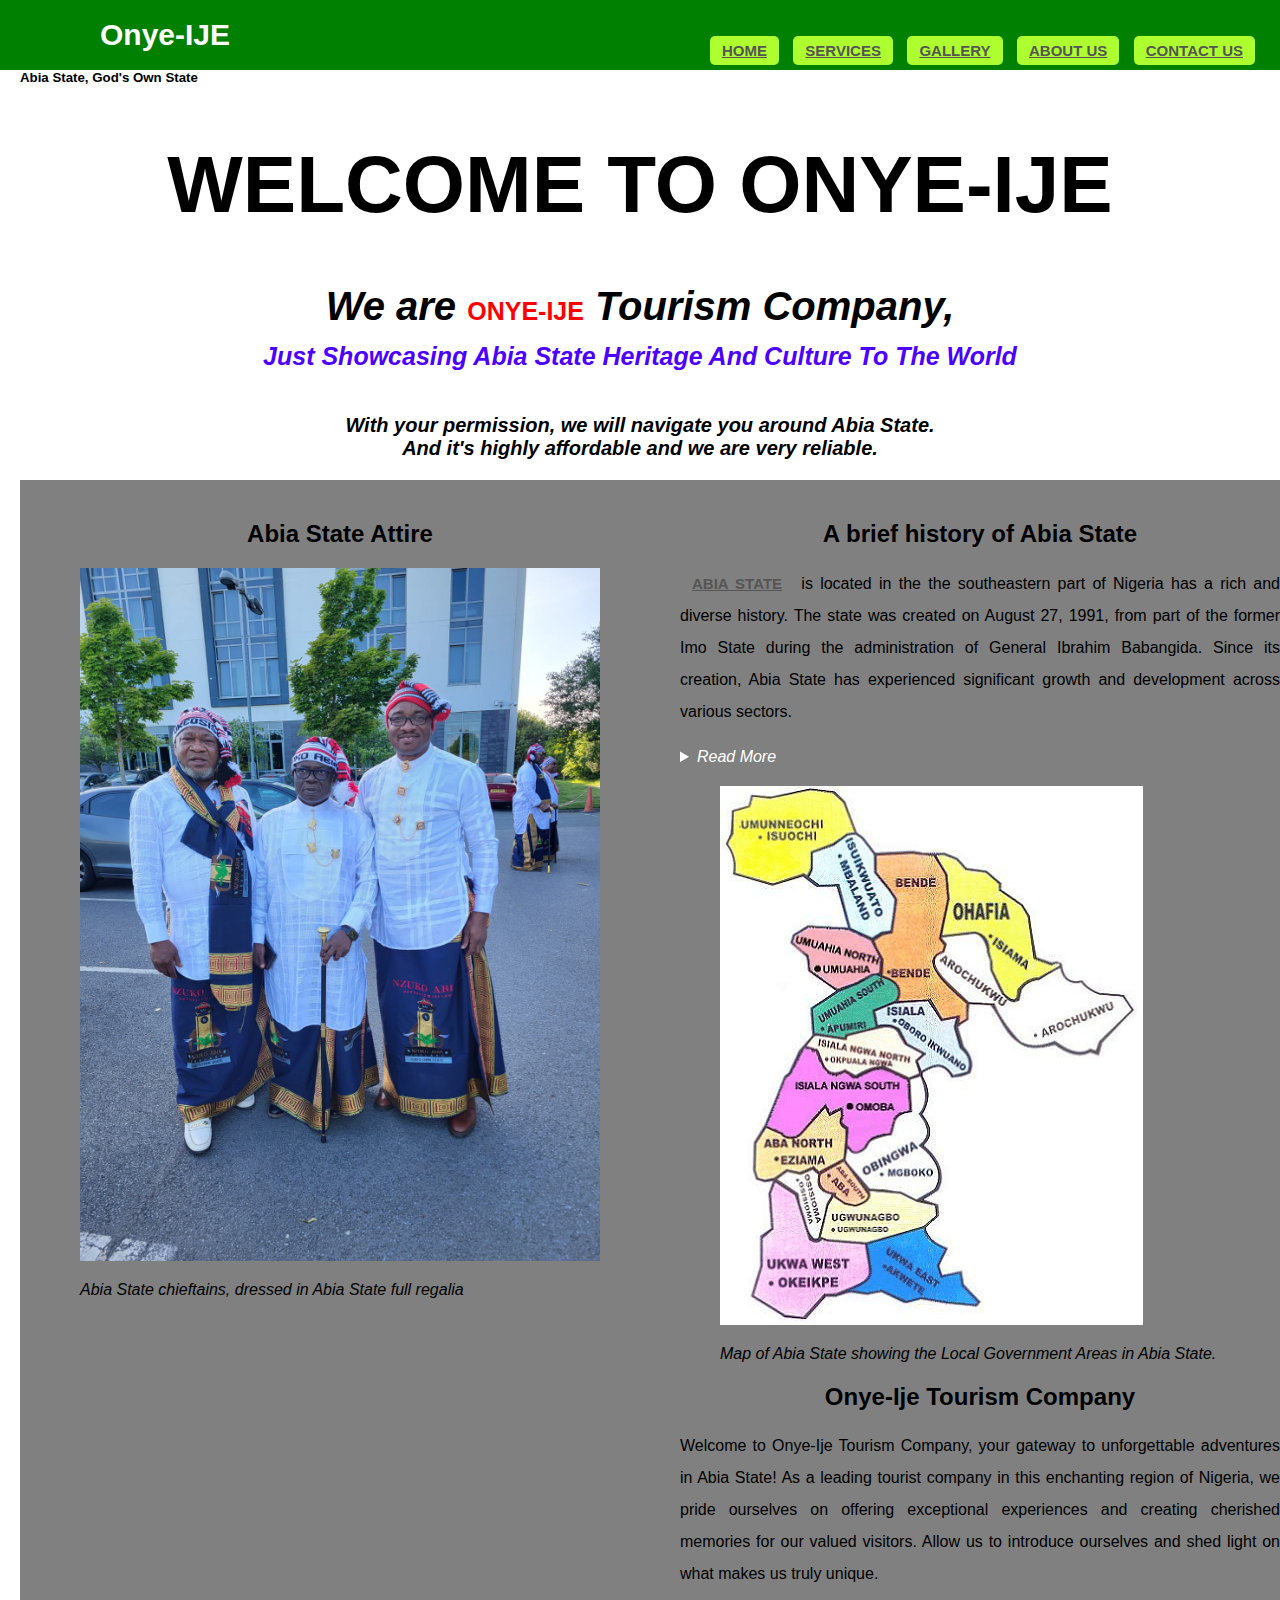
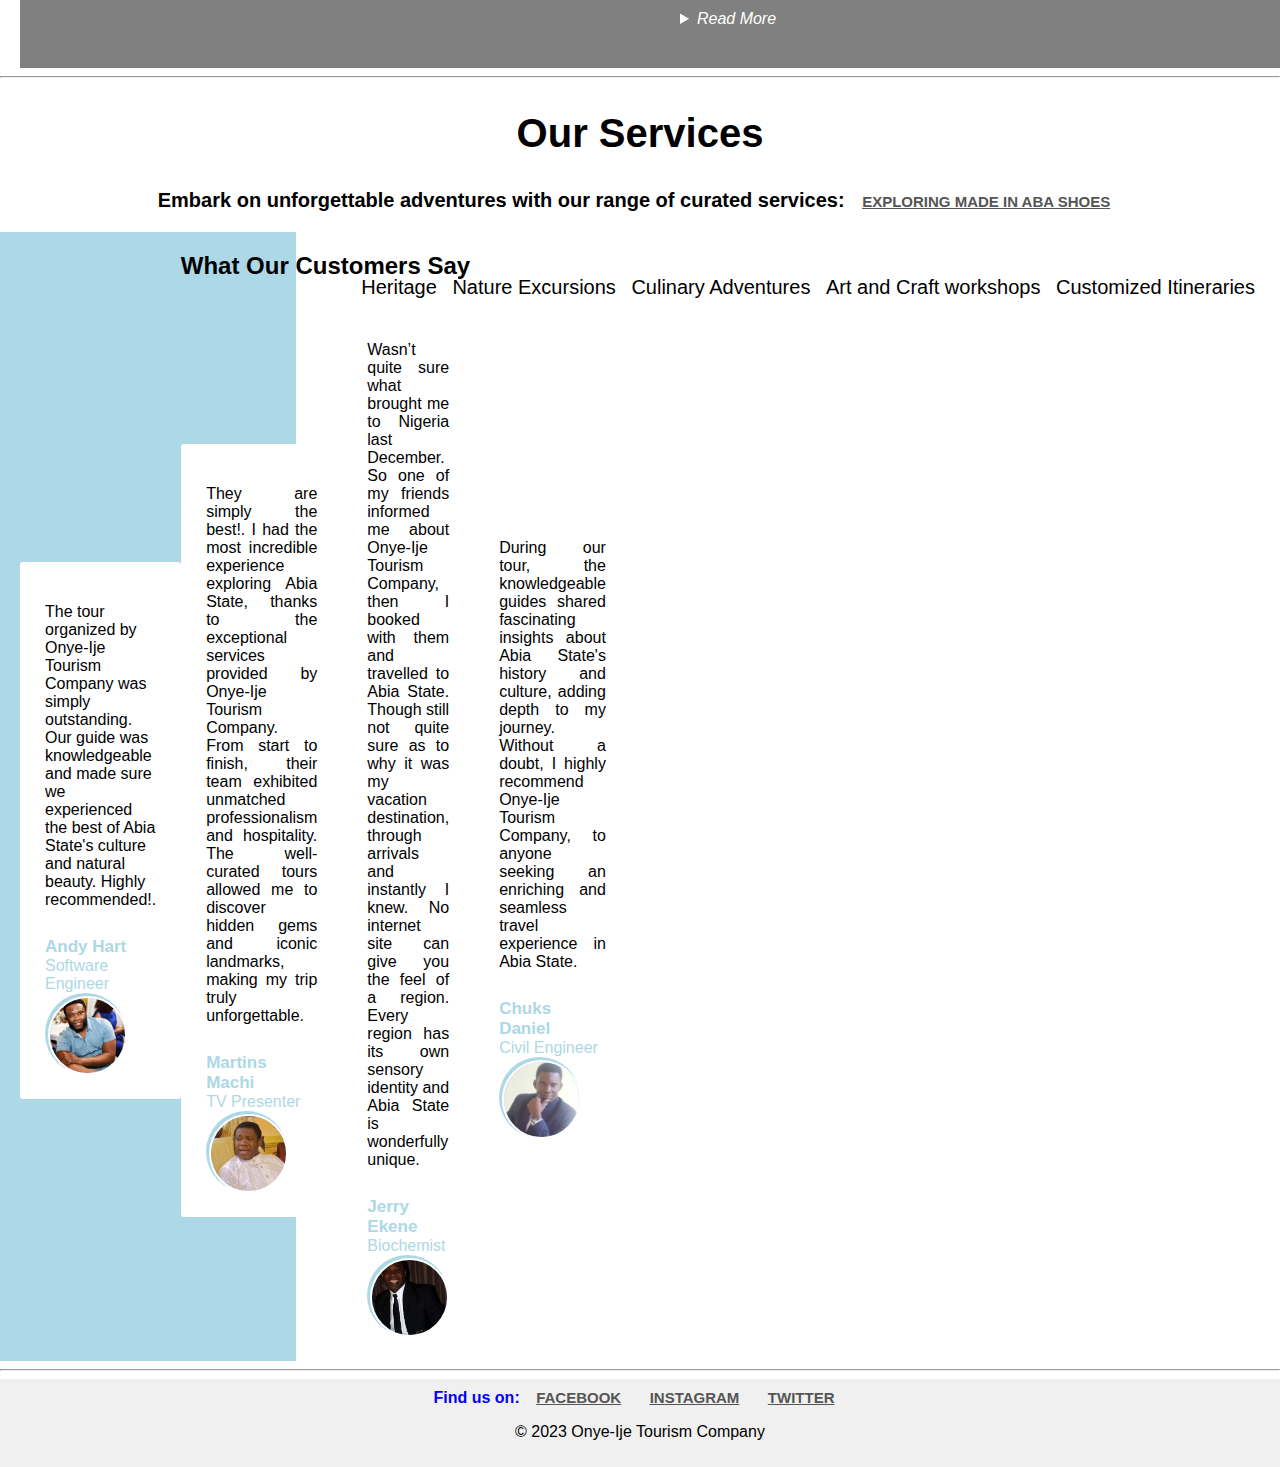
<file: index.html>
<!DOCTYPE html>
<html lang="en">

<head>
    <meta charset="UTF-8">
    <meta http-equiv="X-UA-Compatible" content="IE=edge">
    <meta name="viewport" content="width=device-width, initial-scale=1.0">
    <meta name="description" content="tourism in abia state">
    <meta name="keywords" content="Abia State, tourism, Onye-Ije Tourism Company">
    <meta name="author" content="Charles Onye">
    <link rel="stylesheet" href="assets/css/style.css">
    <title>Onye-Ije Tourism Company</title>
</head>

<body>
    <header>
        <nav>
            <label class="logo">Onye-IJE</label>
            <ul>
                <li><a href="index.html" class="navbar-item">Home</a></li>
                <li><a href="services.html" class="navbar-item">Services</a></li>
                <li><a href="gallery.html" class="navbar-item">Gallery</a></li>
                <li><a href="about.html" class="navbar-item">About Us</a></li>
                <li><a href="contact.html" class="navbar-item">Contact Us</a></li>
            </ul>
        </nav>
    </header>
    <div>
        <h5>Abia State, God's Own State</h5>
    </div>
    <div class="welcome">
        <h1 id="welcome">Welcome to Onye-Ije</h1>
        <p id="onye">We are <span id="ije">Onye-Ije</span> Tourism Company, <br> <strong>Just showcasing Abia State
                heritage
                and culture to the world</strong>
        </p>
        <p id="permit">With your permission, we will navigate you around Abia State. <br> And it's highly affordable
            and we are very reliable.
        </p>
    </div>
    <section class="content">
        <div class="column">
            <h2>Abia State Attire</h2>
            <figure>
                <img src="assets/images/abiaattire3.JPG" alt="abia attire" aria-labelledby="attire-description">
                <p id="attire-description">Abia State chieftains, dressed in Abia State full regalia</p>
            </figure>
        </div>
        <div class="column">
            <h2>A brief history of Abia State</h2>
            <p class="state">
                <a href="https://www.britannica.com/place/Abia" target="_blank">Abia State</a> is located in the
                the southeastern part of Nigeria has a rich and diverse history. The state was created on August 27,
                1991,
                from part of the former Imo State during the administration of General Ibrahim Babangida. Since its
                creation, Abia State has experienced significant growth and development across various sectors.
            <details class="readmore">
                <summary>Read More</summary>
                The history of Abia State dates back to the pre-colonial era when various ethnic groups inhabited the
                region. The main indigenous groups are the Igbo people, including the Ngwa, Abiriba, and Bende
                subgroups. These groups had vibrant socio-economic and political structures that contributed to the
                region's development.

                During the colonial era, Abia State, along with other parts of present-day southeastern Nigeria, fell
                under British control. The region was administered as part of the Eastern Region and later the East
                Central State after Nigeria gained independence in 1960.

                After the creation of Abia State in 1991, the state's capital is located in Umuahia. Aba is a major
                commercial and industrial city in the state. Aba has since played a significant role
                in the state's economic growth, serving as a hub for trade, manufacturing, and entrepreneurship.

                Abia State is renowned for its entrepreneurial spirit, with a thriving private sector that contributes
                to the state's economy. Industries such as textiles, footwear manufacturing, food processing, and
                plastics have flourished in Aba, earning it the nickname "Aba made."

                The state has also made significant strides in education, with the establishment of various tertiary
                institutions, including Abia State University, Michael Okpara University of Agriculture, and Abia State
                Polytechnic.

                In terms of governance, Abia State has had several administrations since its creation, each making
                efforts to drive development, infrastructure, and social welfare programs.

                Abia State is known for its cultural heritage, vibrant festivals, and artistic traditions. The state
                celebrates the colorful New Yam Festival (Iri-Ji) and other cultural events that showcase the richness
                of Igbo culture.

                Overall, Abia State has evolved into a dynamic and economically vibrant state, fostering growth in
                various sectors and contributing to Nigeria's socio-cultural fabric. The resilience and entrepreneurial
                spirit of its people have played
                a pivotal role in the state's progress, making it a significant part of Nigeria's history and
                development.
            </details>
            </p>
            <figure>
                <img src="assets/images/abiamap.png" alt="abia state map" aria-labelledby="map-description">
                <p id="map-description">Map of Abia State showing the Local Government Areas in Abia State.</p>
            </figure>
            <h2>Onye-Ije Tourism Company</h2>
            <p class="state">
                Welcome to Onye-Ije Tourism Company, your gateway to unforgettable adventures in Abia State! As a
                leading tourist company in this enchanting region of Nigeria, we pride ourselves on offering
                exceptional experiences and creating cherished memories for our valued visitors. Allow us to
                introduce ourselves and shed light on what makes us truly unique.
            <details class="readmore">
                <summary>Read More</summary>
                At Onye-Ije Tourism, we understand that every traveller seeks something special, something that sets
                their journey apart. That's why we go above and beyond to provide personalized and tailor-made
                tours, ensuring that each excursion reflects your individual preferences and interests. Whether you
                are a history buff, a nature enthusiast, a culture lover, or simply someone in search of relaxation,
                we have an incredible range of experiences waiting for you.

                What truly sets us apart is our deep-rooted connection to Abia State. We are locals who are
                passionate about our home, and we take great pride in showcasing the beauty, diversity, and hidden
                gems that make Abia State so extraordinary. Our team of expert guides are not only knowledgeable
                about the popular tourist attractions but also possess an intimate understanding of the lesser-known
                treasures tucked away in our picturesque landscapes. From the breathtaking
                <a href="https://www.nigeriagalleria.com/Nigeria/States_Nigeria/Abia/Akwete-Weavers.html">Akwete
                    Weavers</a>
                to the mesmerizing Arochukwu Long Juju Slave Route, we'll reveal the secrets and stories that make
                Abia State come alive.

                Safety and comfort are paramount to us. We meticulously plan and execute each tour, ensuring that
                you can explore with peace of mind. Our professional guides are well-trained, friendly, and
                committed to providing you with a seamless and enjoyable experience throughout your journey. We
                carefully select our
                accommodation partners, ensuring they offer comfort, quality, and authenticity, enabling you to
                relax and rejuvenate after a
                day filled with exploration.

                When you choose Onye-Ije Tourism Company, you choose a company that values responsible tourism. We
                are dedicated to preserving the natural and cultural heritage of Abia State, supporting local
                communities, and
                minimizing our ecological footprint. By traveling with us, you actively contribute to the
                sustainable development
                of the region and leave a positive impact on the lives of the people you encounter.

                So, whether you're captivated by the charm of Umuahia, yearn to witness the wonders of the Arochukwu
                Caves, or wish to immerse yourself in the vibrant markets and festivals of Abia State, Onye-Ije
                Tourism is your ideal companion. Come join us, and together let's embark on an extraordinary journey
                through the heart of
                Nigeria's cultural tapestry. Your adventure awaits!
            </details>
            </p>
        </div>
    </section>
    <hr>
    <article>
        <section>
            <h2 id="services">Our Services</h2>
            <p id="embark">
                Embark on unforgettable adventures with our range of curated services:
                <a
                    href="https://www.thisdaylive.com/index.php/2020/11/29/na-aba-made-a-case-study-on-aba-shoe-industry">Exploring
                    Made in Aba Shoes</a>
            </p>
            <ul id="articles">
                <li>Heritage</li>
                <li>Nature Excursions</li>
                <li>Culinary Adventures</li>
                <li>Art and Craft workshops</li>
                <li>Customized Itineraries</li>
            </ul>
        </section>
    </article>
    <section class="testimonials">
        <h2>What Our Customers Say</h2>
        <div class="wrapper">
            <div class="box">
                <p>The tour organized by Onye-Ije Tourism Company was simply outstanding. Our guide was knowledgeable
                    and made sure we experienced the best of Abia State's culture and natural beauty. Highly
                    recommended!.
                </p>
                <div class="tour">
                    <div class="info">
                        <div class="name">Andy Hart</div>
                        <div class="job">Software Engineer</div>
                    </div>
                </div>
                <div class="image">
                    <img src="assets/images/onyeami.jpg" alt="Onyeami" class="photo">
                </div>
            </div>
            <div class="box">
                <p class="best">
                    They are simply the best!. I had the most incredible experience exploring Abia State,
                    thanks to the exceptional services provided by Onye-Ije Tourism Company. From start to finish, their
                    team exhibited unmatched professionalism and hospitality. The well-curated tours allowed me to
                    discover hidden gems and iconic landmarks, making my trip truly unforgettable.
                </p>
                <div class="tour">
                    <div class="info">
                        <div class="name">Martins Machi</div>
                        <div class="job">TV Presenter</div>
                    </div>
                </div>
                <div class="image">
                    <img src="assets/images/martins.JPG" alt="Martins" class="photo">
                </div>
            </div>
            <div class="box">
                <p class="best">
                    Wasn’t quite sure what brought me to Nigeria last December. So one of my friends informed me about
                    Onye-Ije Tourism Company, then I booked with them and travelled to Abia State. Though still not
                    quite
                    sure as to why it was my
                    vacation destination, through arrivals and instantly I knew. No internet site can give you the feel
                    of a
                    region. Every region
                    has its own sensory identity and Abia State is wonderfully unique.
                </p>
                <div class="tour">
                    <div class="info">
                        <div class="name">Jerry Ekene</div>
                        <div class="job">Biochemist</div>
                    </div>
                </div>
                <div class="image">
                    <img src="assets/images/ekene.jpg" alt="Jerry" class="photo">
                </div>
            </div>
            <div class="box">
                <p class="best">
                    During our tour, the knowledgeable guides shared fascinating insights about Abia State's history
                    and culture, adding depth to my journey. Without a doubt, I highly recommend Onye-Ije Tourism
                    Company, to anyone seeking an enriching and seamless travel experience in Abia State.
                </p>
                <div class="tour">
                    <div class="info">
                        <div class="name">Chuks Daniel</div>
                        <div class="job">Civil Engineer</div>
                    </div>
                </div>
                <div class="image">
                    <img src="assets/images/chuks.jpg" alt="Chuks" class="photo">
                </div>
            </div>
        </div>
    </section>
    <hr>
    <footer>
        <span>Find us on:</span>
        <a href="https://www.facebook.com/" target="_blank" rel="noopener">Facebook</a>
        <a href="https://www.instagram.com/" target="_blank" rel="noopener">Instagram</a>
        <a href="https://twitter.com/" target="_blank" rel="noopener">Twitter</a>
        <p>© 2023 Onye-Ije Tourism Company</p>
    </footer>

</body>

</html>
</file>
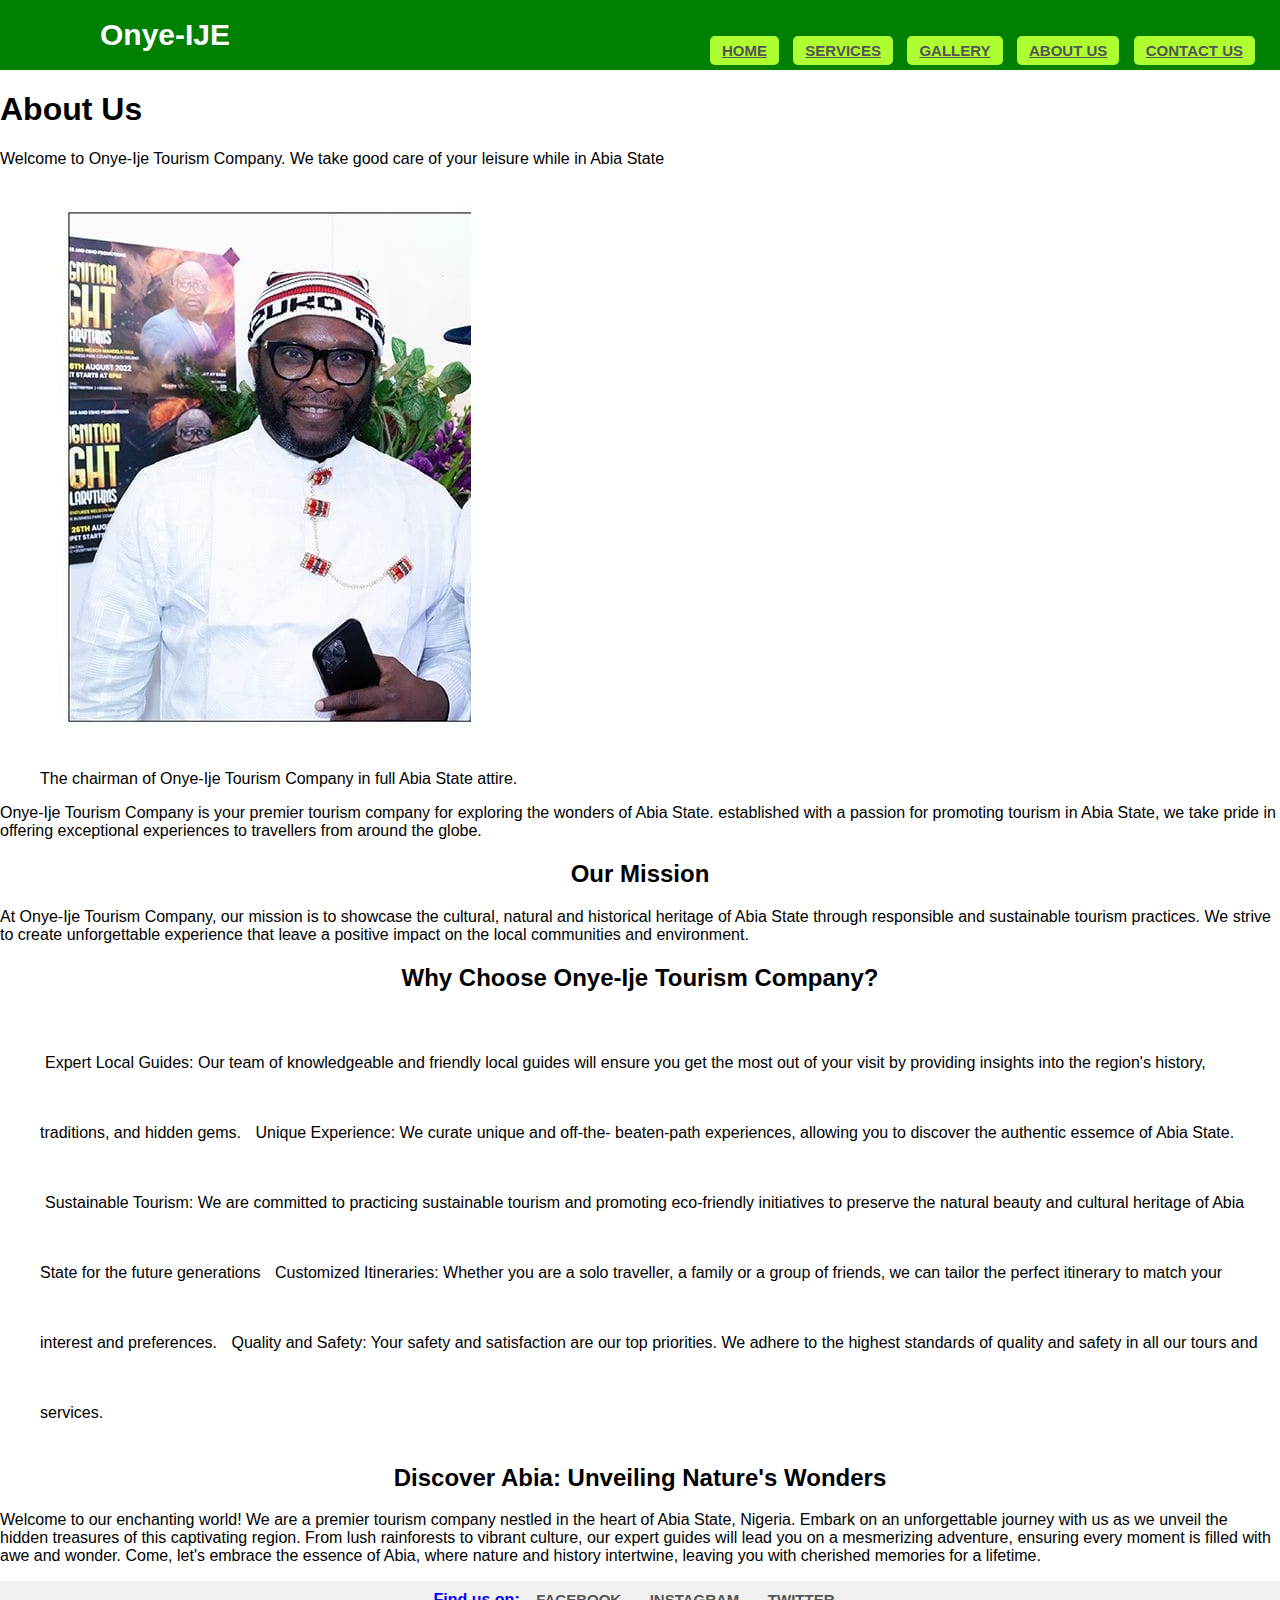
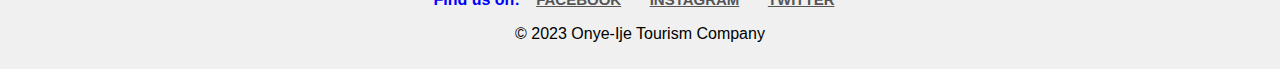
<file: about.html>
<!DOCTYPE html>
<html lang="en">

<head>
    <meta charset="UTF-8">
    <meta http-equiv="X-UA-Compatible" content="IE=edge">
    <meta name="viewport" content="width=device-width, initial-scale=1.0">
    <meta name="description" content="tourism in abia state">
    <meta name="keywords" content="Abia State, tourism, Onye-Ije Tourism Company">
    <meta name="author" content="Charles Onye">
    <link rel="stylesheet" href="assets/css/style.css">
    <title>Onye-Ije Tourism Company</title>
</head>

<body>
    <header>
        <nav>
            <label class="logo">Onye-IJE</label>
            <ul>
                <li><a href="index.html" class="navbar-item">Home</a></li>
                <li><a href="services.html" class="navbar-item">Services</a></li>
                <li><a href="gallery.html" class="navbar-item">Gallery</a></li>
                <li><a href="about.html" class="navbar-item">About Us</a></li>
                <li><a href="contact.html" class="navbar-item">Contact Us</a></li>
            </ul>
        </nav>
    </header>
    <div>
        <h1>About Us</h1>
        <p>Welcome to Onye-Ije Tourism Company. We take good care of your leisure while in Abia State</p>
        <figure>
            <img src="assets/images/onye-military.JPG" alt="Chairman" aria-labelledby="chairman-description">
            <p id="chairman-description">The chairman of Onye-Ije Tourism Company in full Abia State attire.</p>
        </figure>
        <p>
            Onye-Ije Tourism Company is your premier tourism company for exploring the wonders of Abia State.
            established with a passion for promoting tourism in Abia State, we take pride in offering exceptional
            experiences to travellers from around the globe.
        </p>
    </div>
    <div>
        <h2>Our Mission</h2>
        <p>
            At Onye-Ije Tourism Company, our mission is to showcase the cultural, natural and historical heritage
            of Abia State through responsible and sustainable tourism practices. We strive to create unforgettable
            experience that leave a positive impact on the local communities and environment.
        </p>
    </div>
    <div>
        <h2>Why Choose Onye-Ije Tourism Company?</h2>
        <ul>
            <li>Expert Local Guides: Our team of knowledgeable and friendly local guides will ensure you get the
                most out of your
                visit by providing insights into the region's history, traditions, and hidden gems.
            </li>
            <li>Unique Experience: We curate unique and off-the- beaten-path experiences, allowing you to discover
                the authentic essemce of Abia State.</li>
            <li>Sustainable Tourism: We are committed to practicing sustainable tourism and promoting eco-friendly
                initiatives to preserve the natural beauty
                and cultural heritage of Abia State for the future generations
            </li>
            <li>Customized Itineraries: Whether you are a solo traveller, a family or a group of friends, we can
                tailor the perfect itinerary to match your
                interest and preferences.
            </li>
            <li>Quality and Safety: Your safety and satisfaction are our top priorities. We adhere to the highest
                standards of quality and safety in all our
                tours and services.
            </li>
        </ul>
    </div>
    <section>
        <div>
            <h2>Discover Abia: Unveiling Nature's Wonders</h2>
            <p>
                Welcome to our enchanting world! We are a premier tourism company nestled in the heart
                of Abia State, Nigeria. Embark on an unforgettable journey with us as we unveil the hidden treasures of
                this
                captivating
                region. From lush rainforests to vibrant culture, our expert guides will lead you on a mesmerizing
                adventure,
                ensuring every moment is filled with awe and wonder. Come, let's embrace the essence of Abia, where
                nature
                and history
                intertwine, leaving you with cherished memories for a lifetime.
            </p>
        </div>
    </section>
    <footer>
        <span>Find us on:</span>
        <a href="https://www.facebook.com/" target="_blank" rel="noopener">Facebook</a>
        <a href="https://www.instagram.com/" target="_blank" rel="noopener">Instagram</a>
        <a href="https://twitter.com/" target="_blank" rel="noopener">Twitter</a>
        <p>© 2023 Onye-Ije Tourism Company</p>
    </footer>
</body>

</html>
</file>
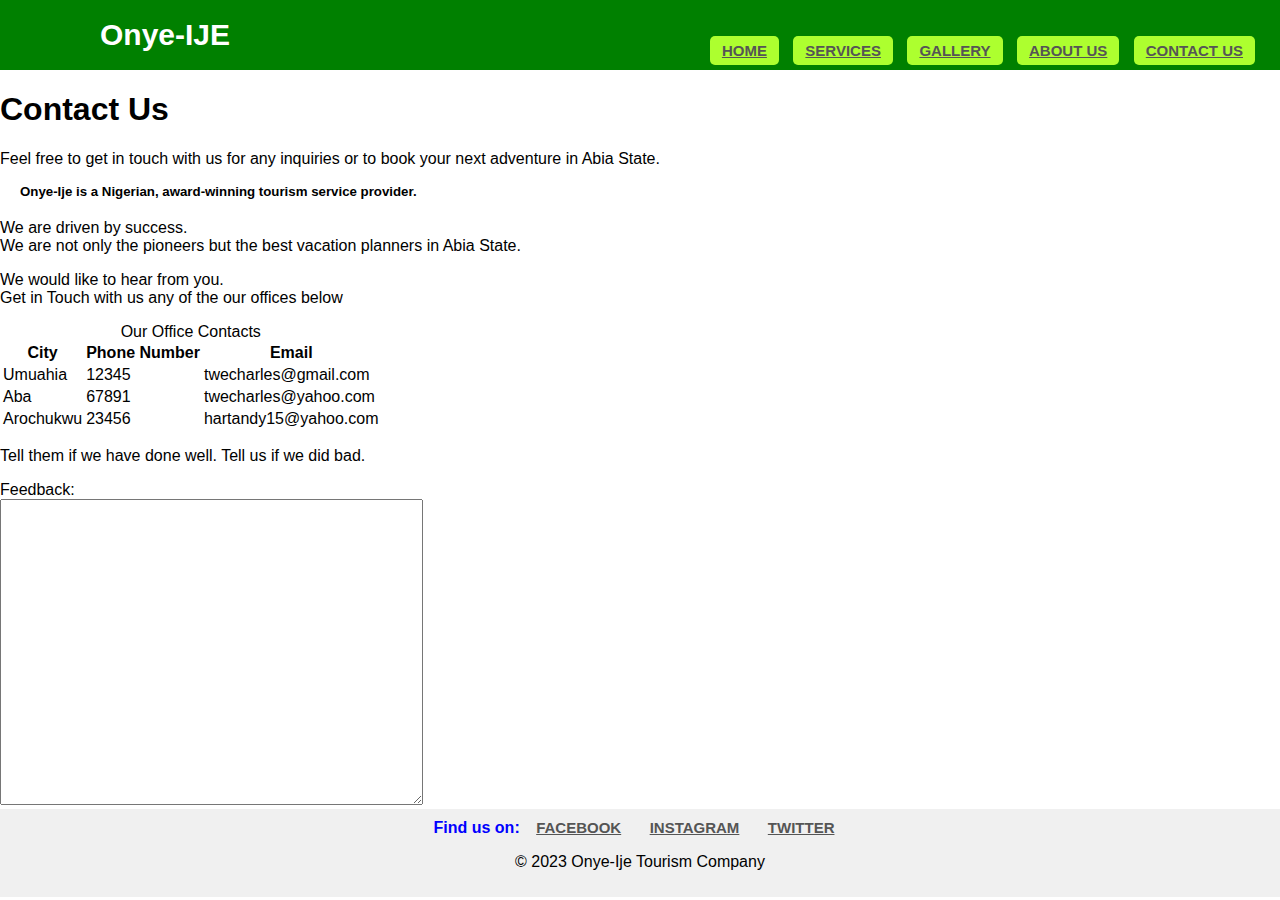
<file: contact.html>
<!DOCTYPE html>
<html lang="en">

<head>
    <meta charset="UTF-8">
    <meta http-equiv="X-UA-Compatible" content="IE=edge">
    <meta name="viewport" content="width=device-width, initial-scale=1.0">
    <meta name="description" content="tourism in abia state">
    <meta name="keywords" content="Abia State, tourism, Onye-Ije Tourism Company">
    <meta name="author" content="Charles Onye">
    <link rel="stylesheet" href="assets/css/style.css">
    <title>Onye-Ije Tourism Company</title>
</head>

<body>
    <header>
        <nav>
            <label class="logo">Onye-IJE</label>
            <ul>
                <li><a href="index.html" class="navbar-item">Home</a></li>
                <li><a href="services.html" class="navbar-item">Services</a></li>
                <li><a href="gallery.html" class="navbar-item">Gallery</a></li>
                <li><a href="about.html" class="navbar-item">About Us</a></li>
                <li><a href="contact.html" class="navbar-item">Contact Us</a></li>
            </ul>
        </nav>
    </header>
    <div>
        <h1>Contact Us</h1>
        <p>Feel free to get in touch with us for any inquiries or to book your next adventure in Abia State.</p>
    </div>
    <section>
        <div>
            <h5>Onye-Ije is a Nigerian, award-winning tourism service provider.</h5>
            <p>
                We are driven by success. <br> We are not only the pioneers but the best vacation planners in Abia
                State.
            </p>
        </div>
    </section>
    <section>
        <p>We would like to hear from you. <br>Get in Touch with us any of the our offices below</p>
        <div>
            <table class="contact-table">
                <caption>Our Office Contacts</caption>
                <tr>
                    <th>City</th>
                    <th>Phone Number</th>
                    <th>Email</th>
                </tr>
                <tr>
                    <td>Umuahia</td>
                    <td>12345</td>
                    <td>twecharles@gmail.com</td>
                </tr>
                <tr>
                    <td>Aba</td>
                    <td>67891</td>
                    <td>twecharles@yahoo.com</td>
                </tr>
                <tr>
                    <td>Arochukwu</td>
                    <td>23456</td>
                    <td>hartandy15@yahoo.com</td>
                </tr>
            </table>
        </div>
    </section>
    <section>
        <div>
            <p class="feedback">
                Tell them if we have done well. Tell us if we did bad.
            </p>
            <form>
                <label for="feedback" class="feedback">Feedback:</label>
                <br>
                <textarea name="feedback" class="feedback"
                    placeholder="Your feedback is highly appreciated, we can only do better if you tell us." cols="50"
                    rows="20">
                </textarea>
            </form>
        </div>
    </section>

    <footer>
        <span>Find us on:</span>
        <a href="https://www.facebook.com/" target="_blank" rel="noopener">Facebook</a>
        <a href="https://www.instagram.com/" target="_blank" rel="noopener">Instagram</a>
        <a href="https://twitter.com/" target="_blank" rel="noopener">Twitter</a>
        <p>© 2023 Onye-Ije Tourism Company</p>
    </footer>
</body>

</html>
</file>
<file: assets/css/style.css>
body {
    font-family: montserrat, Arial, sans-serif;
    margin: 0;
    padding: 0;
}

nav {
    background: green;
    height: 70px;
    width: 100%;
}

.logo {
    color: white;
    font-size: 30px;
    line-height: 70px;
    padding: 0 100px;
    font-weight: bold;
}

ul {
    float: right;
    margin-right: 20px;
}

li {
    display: inline;
    line-height: 70px;
    margin: 0 5px;
}

a {
    color: #555;
    font-size: 15px;
    text-transform: uppercase;
    padding: 6px 12px;
    border-radius: 5px;
    font-weight: bold;
}

.navbar-item,
a:hover {
    background: greenyellow;
    transition: all 0.3s ease;
}

h5 {
    margin: 20px;
    margin-top: 0;
}

.welcome,
h2 {
    text-align: center;
}

#welcome {
    font-size: 80px;
    font-weight: 100px;
    text-transform: uppercase;
    font-family: 'Franklin Gothic Medium', 'Arial Narrow', Arial, sans-serif;
}

#onye {
    font-style: italic;
    font-size: 40px;
    font-weight: bold;
}

#permit {
    font-size: 20px;
    font-weight: bold;
    font-style: oblique;
}

#ije {
    color: red;
    text-transform: uppercase;
    font-size: 25px;
    font-style: normal;
}

strong {
    color: rgb(76, 0, 255);
    font-size: 25px;
    text-transform: capitalize;
}

.column {
    flex: 1;
    padding: 10px;
    margin: 10px;
    box-sizing: border-box;
}

.content {
    display: flex;
    flex-direction: row;
    justify-content: space-between;
    width: 100%;
    flex-wrap: wrap;
    margin-right: 20px;
    margin-left: 20px;
    background: gray;
}

img {
    max-width: 100%;
    height: auto;
}

#attire-description,
#map-description,
#shrine-description,
#azumini-description,
#ofe-description,
#akwete-description,
#shoe-description,
#ekpo-description {
    padding-top: 0;
    font-style: italic;
    text-align: left;
}

.state {
    text-align: justify;
    line-height: 2;
}

.readmore {
    font-style: oblique;
    line-height: 1.6;
    text-align: justify;
    color: white;
}

#services {
    text-align: center;
    font-size: 40px;
}

#articles {
    font-size: 20px;
    margin-left: 20px;
}

#embark {
    text-align: center;
    font-size: 20px;
    font-weight: bold;

}

.testimonials {
    display: grid;
    height: 100%;
    place-items: center;
    background: lightblue;

}

.wrapper {
    max-width: 1200px;
    padding: 0 20px;
    display: flex;
    align-items: center;
    justify-content: space-between;
}

.box {
    background: #fff;
    border-radius: 3px;
    padding: 25px;
    width: calc(33% - 10px);
}

.name {
    font-size: 17px;
    font-weight: 600;
}

.job {
    color: lightblue;
    font-size: 16px;
    font-weight: 500;
}

.tour {
    padding-top: 10px;
    display: flex;
    align-items: center;
    justify-content: space-between;
}

.info {
    margin-top: 2px;
    color: lightblue;
}

.image {
    height: 75px;
    width: 75px;
    padding: 3px;
    background: lightblue;
    border-radius: 50%;
}

.photo {
    height: 100%;
    width: 100%;
    object-fit: cover;
    border-radius: 50%;
    border: 2px solid #fff;
}

.our {
    text-align: center;
    background: red;
}

.best {
    text-align: justify;
}

span {
    font-weight: bold;
    color: blue;
}

footer {
    padding: 10px;
    text-align: center;
    background-color: #f0f0f0;
}
</file>
